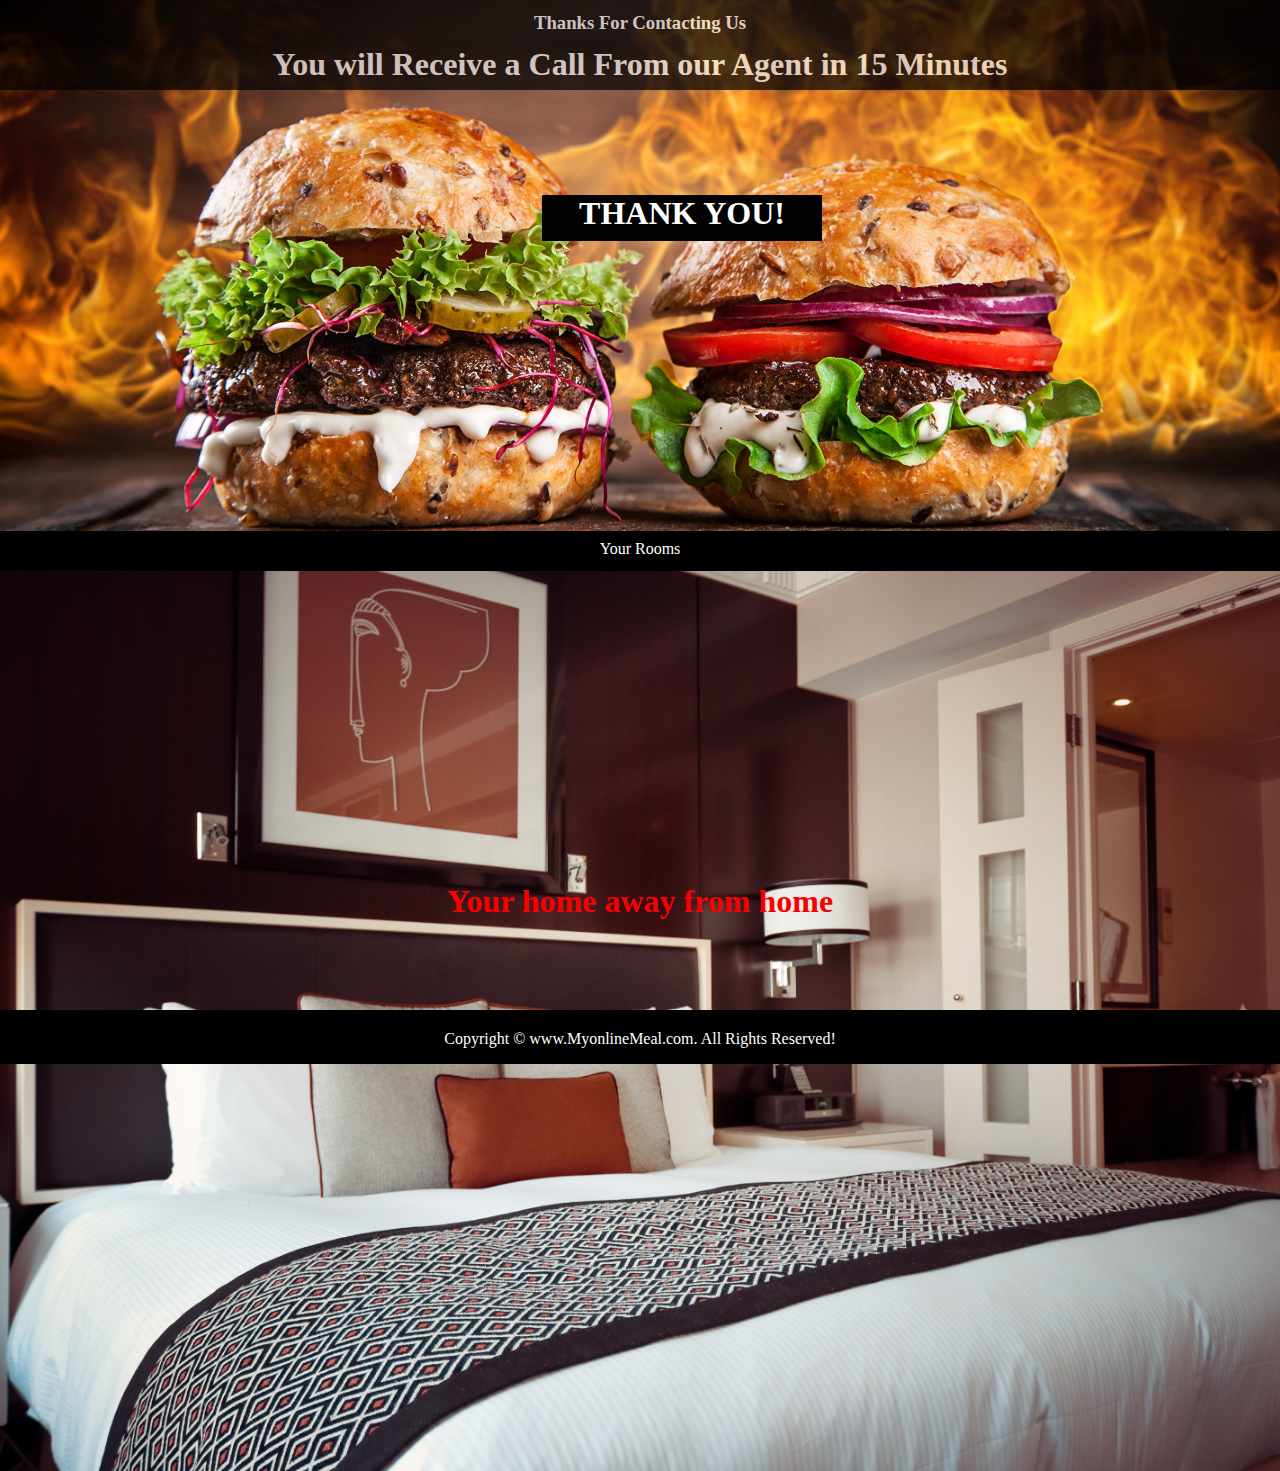
<file: Sumbit.html>
<!DOCTYPE html>
<html lang="en">

<head>
    <meta charset="UTF-8">
    <meta http-equiv="X-UA-Compatible" content="IE=edge">
    <meta name="viewport" content="width=device-width, initial-scale=1.0">
    <title>Thanks for Contacting</title>
</head>
<!-- <script>
    alert("Thanks For Visiting Our Websites");
</script> -->
<style>
    * {
        padding: 0;
        margin: 0;
    }


    .container {

        background-color: rgb(0, 0, 0);
        color: whitesmoke;
        height: 90px;
        position: fixed;
        width: 100vw;
        opacity: 0.7;


    }


    #nav h1 {
        /* padding: 23px; */
        text-align: center;
        /* line-height: 18px; */

    }

    #nav h3 {
        text-align: center;
        padding: 12px;
    }

    #space {

        height: 59vh;
        width: 100%;
        background: url(peakpx.jpg) no-repeat center center/cover;
        color: white;
        /* opacity: 0.4; */

    }

    #space h1 {
        background-color: rgb(2, 2, 2);
        color: white;
        height: 46px;
        width: 280px;
        top: 195px;
        position: absolute;
        left: 542px;
        text-align: center;
    }

    footer {
        background-color: black;
        color: white;
        height: 14px;
        padding: 20px;
        text-align: center;
    }

    .foot {
        position: absolute;
        top: 1010px;
        width: 100vw;
    }

    .homeway {
        height: 100vh;
        width: 100vw;
        background: url(pexels-pixabay-164595.jpg) no-repeat center center/cover;
    }

    .mid {
        background-color: black;
        color: white;
        height: 40px;
        text-align: center;
    }

    .mid p {
        padding: 9px;
    }

    .pp {
        color: rgb(249 0 0);
        padding: 312px;
        text-align: center;
        font-weight: bold;
    }
    .embed a{
        height: 100vh;
        width: 100vw;
        
    }
</style>

<body>
    <div class="container">
        <div id="nav">
            <h3>Thanks For Contacting Us</h3>
            <h1>You will Receive a Call From our Agent in 15 Minutes</h1>
        </div>
    </div>
    <div id="space">
        <h1>THANK YOU!</h1>
    </div>
    <div class="mid">
        <p>Your Rooms</p>
    </div>

    <div class="homeway">
        <h1 class="pp">Your home away from home</h1>
    </div>
    <div class="embed">
        

    </div>
    <div class="foot">
        <footer>
            Copyright &copy; www.MyonlineMeal.com. All Rights Reserved!
        </footer>
    </div>

</body>

</html>
</file>
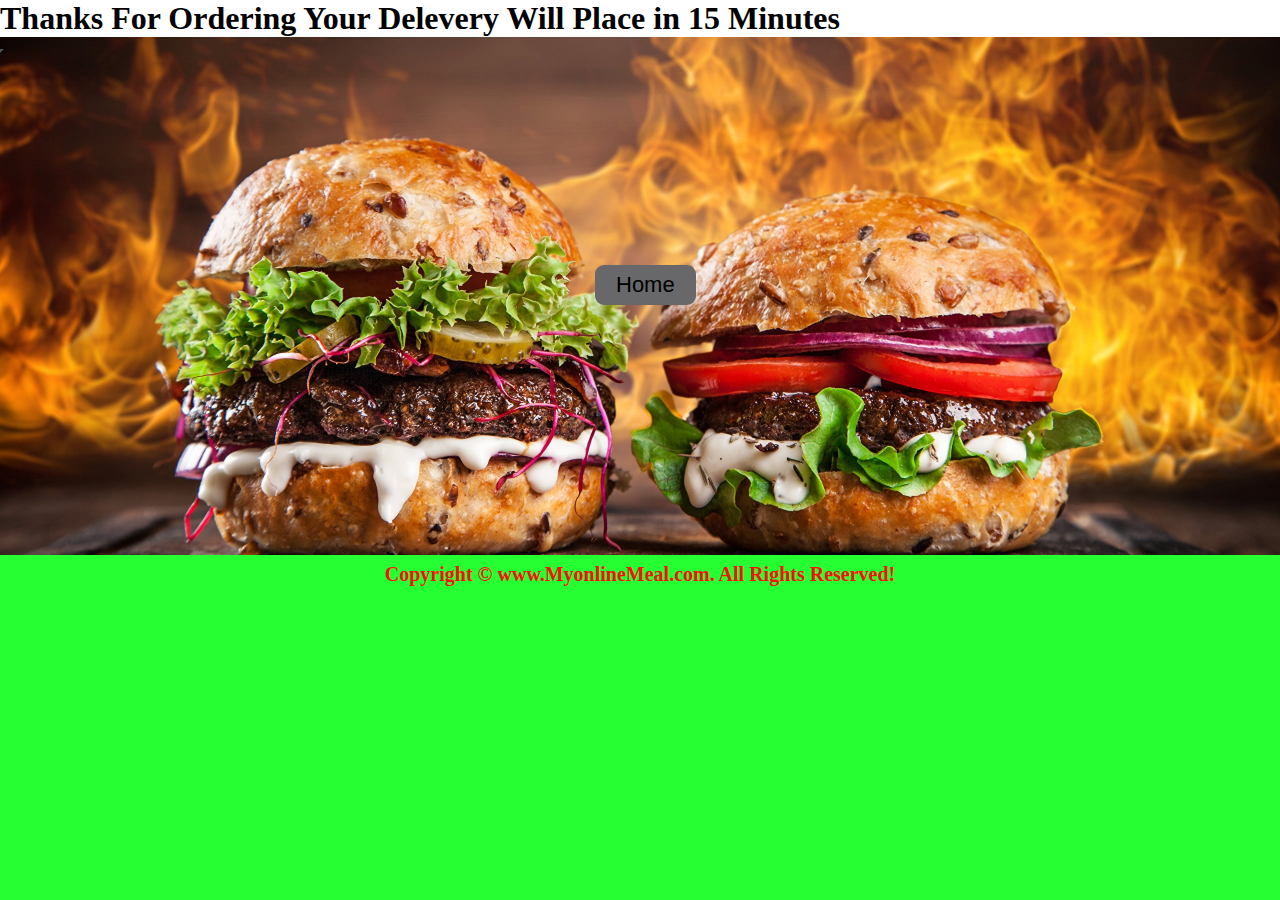
<file: ThanksForOrder.html>
<!DOCTYPE html>
<html lang="en">

<head>
    <meta charset="UTF-8">
    <meta http-equiv="X-UA-Compatible" content="IE=edge">
    <meta name="viewport" content="width=device-width, initial-scale=1.0">
    <title>Thanks For Order</title>
    <style>
        * {
            background-color: rgb(38, 255, 49);
            padding: 0;
            margin: 0;

        }

        h1 {
            background-color: black;
            color: rgb(255, 255, 255);
        }

        h1:hover {
            background-color: white;
            color: black;
        }

        footer .center {

            color: rgb(255, 12, 12);
            height: 45px;
        }

        footer .center {
            padding: 8px;
            text-align: center;
            font-weight: bold;
            font-size: 20px;
        }

        .space {
            height: 518px;
            background: url(peakpx.jpg) no-repeat center center/cover;
        }

      
        .btn22 a{
            padding: 7px 21px;
            margin-left: 593px;
            top: 265px;
            position: absolute;
            background-color: rgb(104 103 106);
            color: black;
            border-radius: 9px;
            text-decoration: none;
            font-size: 22px;
        }
       
        .btn22 a:hover{
            background-color: black;
            color: white;
        }
    </style>
    <script>
        alert("Order Confirmed");
    </script>
</head>

<body>
    <div class="heading">
        <h1>Thanks For Ordering Your Delevery Will Place in 15 Minutes</h1>
    </div>
    <div class="space">

        <button class="btn22" type="button"><a href="index.html" target="_main">Home</a></button>

    </div>

    <footer>
        <div class="center">
            Copyright &copy; www.MyonlineMeal.com. All Rights Reserved!
        </div>
    </footer>
</body>

</html>
</file>
